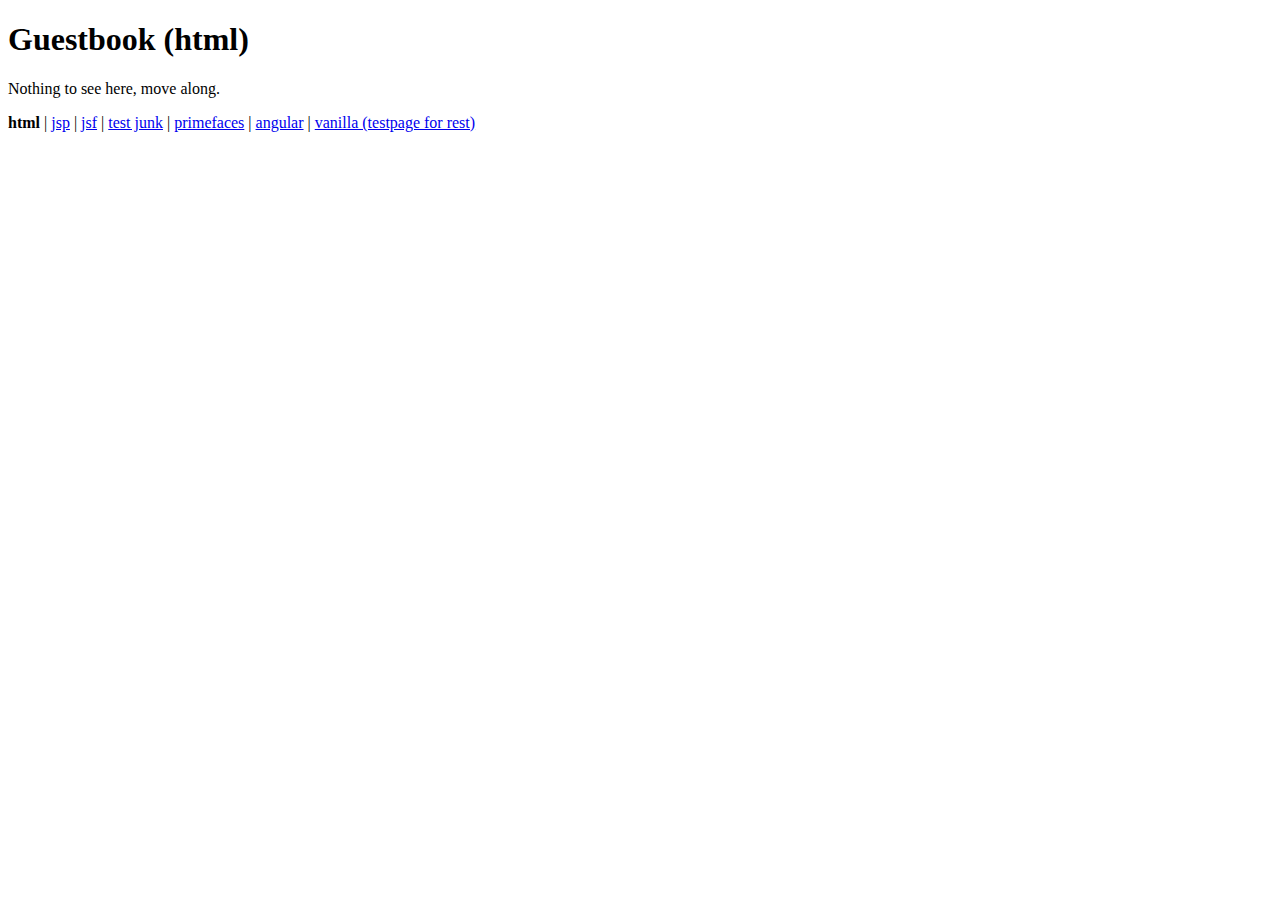
<file: src/main/webapp/index.html>
<!DOCTYPE html>
<html>
    <head>
        <title>Guestbook (html)</title>
        <meta charset="UTF-8">
    </head>
    <body>
        <h1>Guestbook (html)</h1>
        <p>Nothing to see here, move along.</p>
        <p><b>html</b>
            | <a href="./PostServlet">jsp</a>
            | <a href="./jsf/index.xhtml">jsf</a>
            | <a href="./jsf/index_1.xhtml">test junk</a>
            | <a href="./primefaces/index.xhtml">primefaces</a>
            | <a href="./angular/index.html">angular</a>
            | <a href="./vanilla/index.html">vanilla (testpage for rest)</a></p>
    </body>
</html>
</file>
